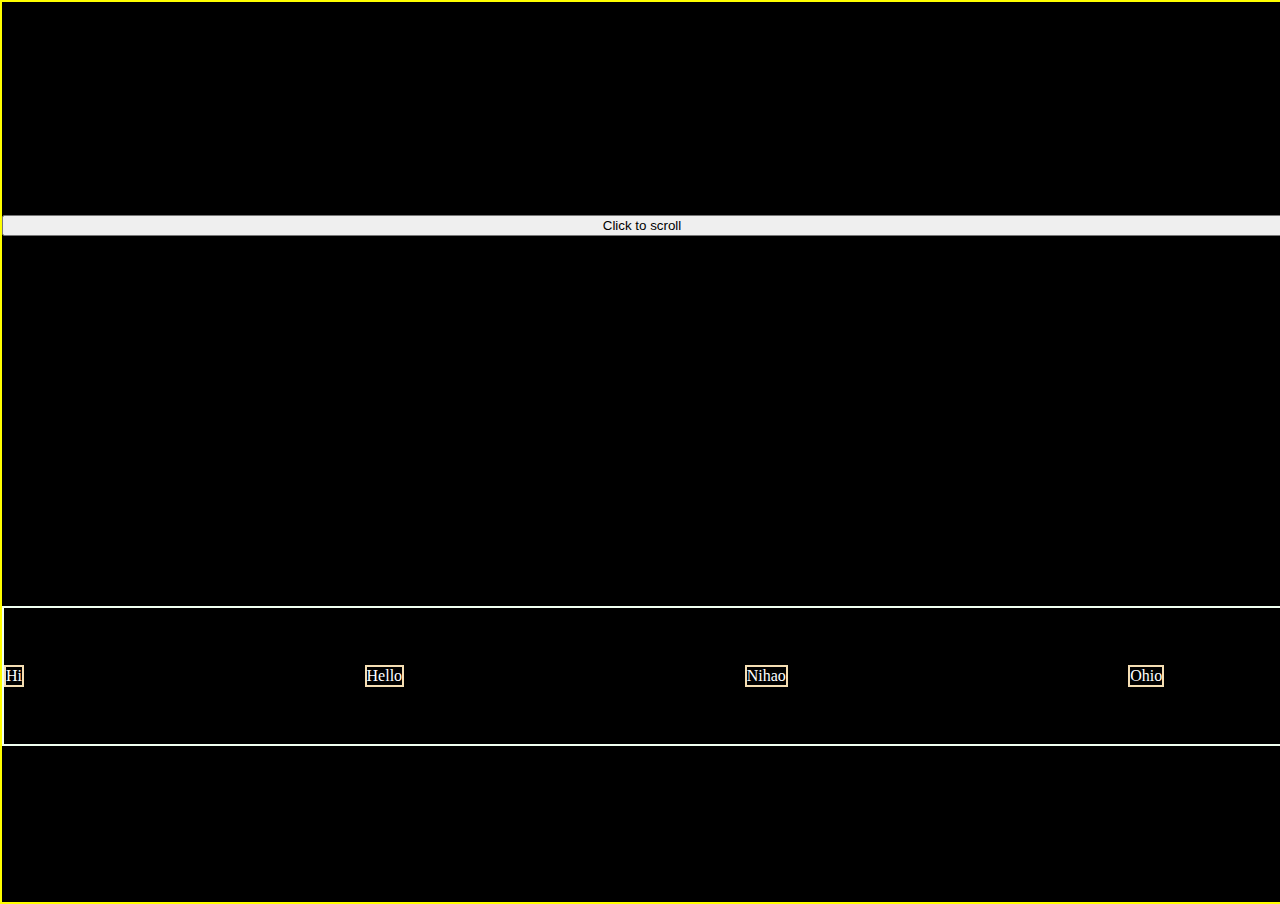
<file: Frontend/Test 3/index.html>
<!DOCTYPE html>
<html lang="en">
<head>
    <meta charset="UTF-8">
    <meta http-equiv="X-UA-Compatible" content="IE=edge">
    <meta name="viewport" content="width=device-width, initial-scale=1.0">
    <title>Document</title>
    <link rel="stylesheet" href="style.css">
</head>
<body>
    <div id="container">

        <input type="button" value="Click to scroll" onclick="scroll()">

        <div id="scrollBox">
            <div class="box">Hi</div>
            <div class="box">Hello</div>
            <div class="box">Nihao</div>
            <div class="box">Ohio</div>
            <div class="box">Hola</div>
        </div>
    </div>
</body>
<script src="app.js"></script>
</html>
</file>
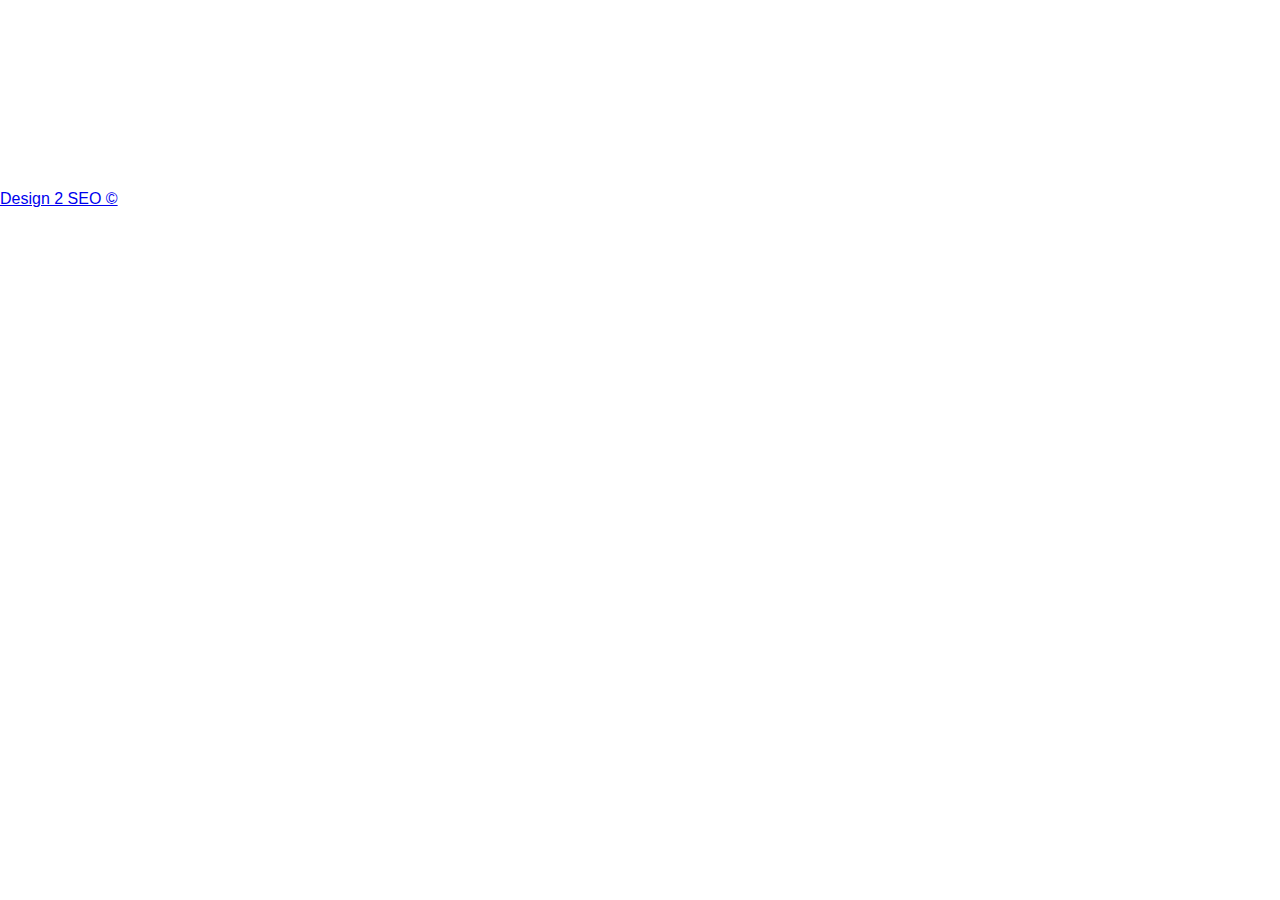
<file: Frontend/Test 2/test_index_copy.html>
<!DOCTYPE html>
<html lang="en">

<head>
    <meta charset="UTF-8">
    <meta http-equiv="X-UA-Compatible" content="IE=edge">
    <meta name="viewport" content="width=device-width, initial-scale=1.0">
    <title>Document</title>
    <link rel="stylesheet" href="test_style_copy.css" type="text/css">
</head>

<body>
    <div class="body">
        <div class="wrapper">
            <video class="clipped-video" muted loop autoplay>
                <source src="https://design2seo.com/assets/blog/svg-clipping/video_waves3.mp4">
                </source>
            </video>
            <svg height="100%" width="100%">
                <clipPath id="text-overlay" width="100%" height="100%">
                    <text id="title" x="0" y="0" dy="1.58em">OCEAN</text>
                </clipPath>
            </svg>
        </div>
    </div>
    <br>
    <br>
    <div class="copyright"><a href="https://design2seo.com/" target="_blank">Design 2 SEO ©<a></div>
</body>

</html>
</file>
<file: Frontend/Test 3/style.css>
body{
    margin: 0;
    border: 0;
    overflow: hidden;
    background-color: black;
}

#container{
    width: 100%;
    /* overflow: scroll; */
    height: 100vh;
    display: grid;
    align-items: center;
    border: 2px solid yellow;
}

#scrollBox{
    position: relative;
    /* left: -10%; */

    width: 120%;
    height: 30%;

    display: flex;
    flex-wrap: nowrap;
    align-items: center;
    justify-content: space-between;

    overflow: scroll;
    
    border: 2px solid honeydew;

    transition: all 5s ease;
}

.box{
    color: white;
    border: 2px solid wheat;
}
</file>
<file: Frontend/Test 2/test_style_copy.css>
body {
  width: 100%;
  height: 100%;
  margin: 0;
  padding: 0;
  overflow: hidden;
  background-image: url(https://design2seo.com/assets/blog/svg-clipping/home_intro_bg.jpg);
  background-position: center center;
  background-repeat: no-repeat;
  font-family: sans-serif;
  color: white;
}
.wrapper {
  position: relative;
  width: 65%;
  height: 30%;
  margin: 0 auto;
}
video {
  width: 100%;
  height: auto;
}
.clipped-video {
  -webkit-clip-path: url(#text-overlay);
  clip-path: url(#text-overlay);
}
svg {
  display: block;
  position: absolute;
  top: 0;
}
text {
  font-family: sans-serif;
  font-weight: bold;
  font-size: 18vw;
}
</file>
